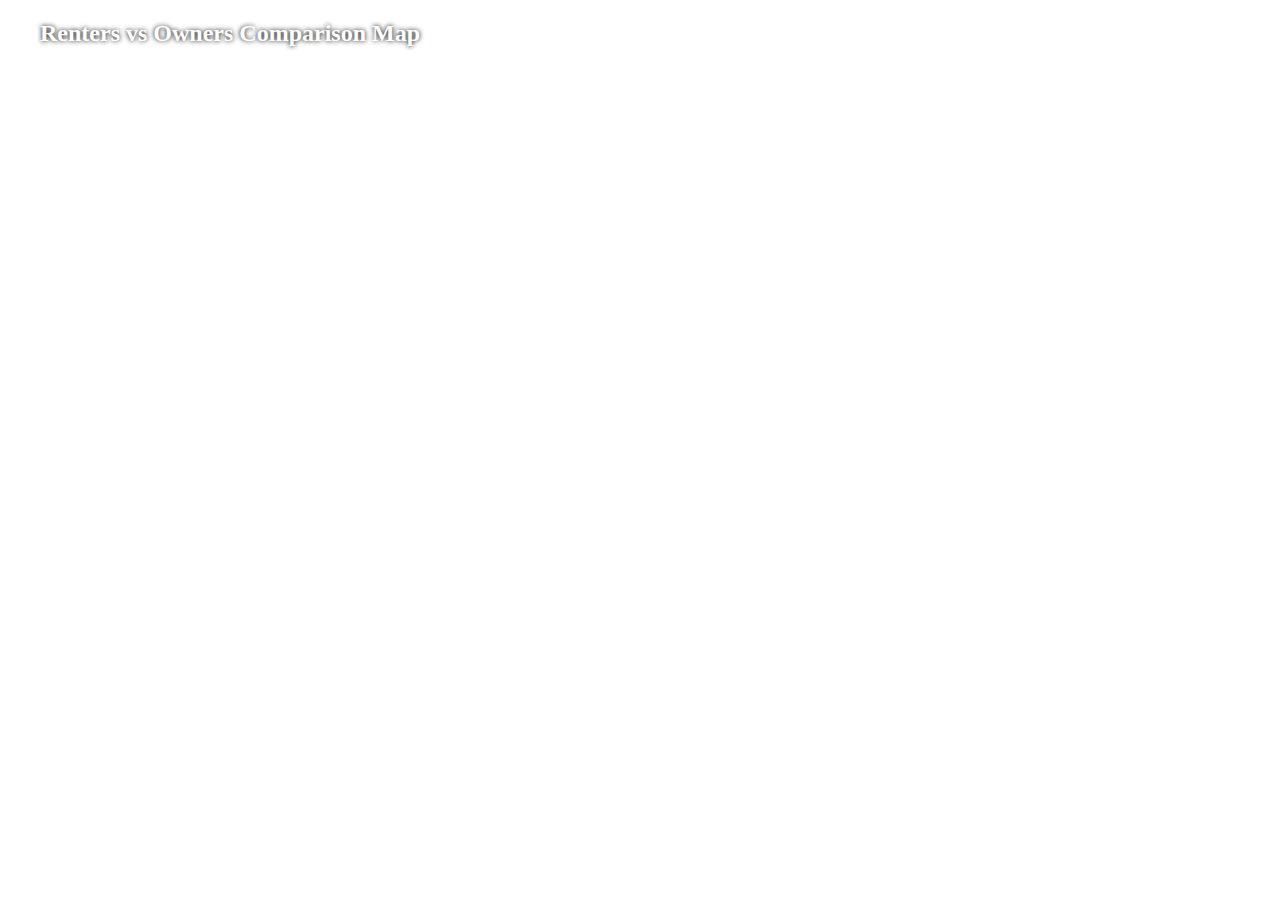
<file: index.html>
<!DOCTYPE html> 
	<html>
	   <head>
           <meta charset='utf-8' />
	       <title>Swipe between maps</title>
	       <meta name='viewport' content='initial-scale=1,maximum-scale=1,user-scalable=no' />
           <script src='https://api.tiles.mapbox.com/mapbox-gl-js/v3.11.0/mapbox-gl.js'></script>
           <link href='https://api.tiles.mapbox.com/mapbox-gl-js/v3.11.0/mapbox-gl.css' rel='stylesheet' />
           
           <!-- JS and CSS for the swipe plugin -->
           <script src='https://api.mapbox.com/mapbox-gl-js/plugins/mapbox-gl-compare/v0.4.0/mapbox-gl-compare.js'></script>
	       <link rel='stylesheet' href='https://api.mapbox.com/mapbox-gl-js/plugins/mapbox-gl-compare/v0.4.0/mapbox-gl-compare.css' type='text/css' />
	       <style>
               body { margin:0; padding:0;overflow: hidden;}
		      body * {
			 -webkit-touch-callout: none;
			  -webkit-user-select: none;
			 -moz-user-select: none;
			  -ms-user-select: none;
			      user-select: none;
		     }
		      .map {
			 position: absolute;
			 top: 0;
			 bottom: 0;
			 width: 100%;
		     }
			   
			   #map-title {
				   position: absolute;
				   top: 20px;
				   width: 100%;
				   text-align: left; padding-left: 40px;
				   font-size: 24px;
				   font-weight: bold;
				   color: white;
				   z-index: 1000;
				   text-shadow: 0 0 5px black;
			   }
		
		
	       </style>
		   
	   </head>
		
	   <body>
		   
		  <div id="comparison-container">
		<div id="map-title">Renters vs Owners Comparison Map</div>
		  <div id='owners' class='map'></div>  <!-- div for owners map div -->
	       <div id='renters' class='map'></div> <!--  div for renters map div -->
           </div>
           
           <script>
				
		      // III.3. add your Mapbox access token and map variable here!
               mapboxgl.accessToken = 'pk.eyJ1IjoibXNwYW5rcyIsImEiOiJjbTh6MG1zZmkwNzgwMmpvaG8wbWNwb3pvIn0.ne8NRgK1Ro_OLnlTFHDHcA';
                var ownerMap = new mapboxgl.Map({
                container: 'owners', // owners map div 
                style: 'mapbox://styles/mapbox/dark-v10', // Mapbox dark style 
                center: [-122.6784, 45.5152], 
                zoom: 10 
                });
			   var renterMap = new mapboxgl.Map({
    			container: 'renters', // owners map div 
    			style: 'mapbox://styles/mapbox/dark-v10', // Mapbox light style so we can observe the swipe
    			center: [-122.6784, 45.5152], // Use the same center as your other map so that they are perfectly aligned
    			zoom: 10 
			  	});
			    // Create a popup, but don't add it to the map yet.
			   var popup = new mapboxgl.Popup({
				   closeButton: false,
				   closeOnClick: false
			   });
			   
		      // // VI.1. add your compare container variables here!
		      ownerMap.on('load', function() {
				// the rest of the owner data code will go in here
				 ownerMap.addLayer({
					id: 'Owner Data',
					type: "fill",
					source: {
					type: 'vector',
					url: 'mapbox://mspanks.9kfiuefd'  //input your tileset ID url e.g. 'mapbox://jomerson.6ykhlovc' 
					},
        		'source-layer': 'Owner-Renter-Pop-cz3y16', //input your source layer name e.g. 'Owner-Renter-Pop-ca08iw'
				paint: {
             'fill-color':
               ["step",
                ["get", "Own"],
                "hsl(225, 100%, 97%)",
                17.0,
                "hsl(203, 47%, 82%)",
                22.0,
                "hsl(202, 57%, 63%)",
                27.0,
                "#3182bd",
                32.0,
                 "hsl(210, 90%, 32%)"
               ],
               "fill-opacity": 0.7 
				}
				});
			    });
			   
			    renterMap.on('load', function() {
				// the rest of the renter data code will go in here
				 renterMap.addLayer({
					id: 'Renter Data',
					type: "fill",
					source: {
					type: 'vector',
					url: 'mapbox://mspanks.9kfiuefd' //input your tileset ID URL
					},
				'source-layer': 'Owner-Renter-Pop-cz3y16', //input your source layer name e.g. Owner-Renter-Pop-dr7310
				paint: {
				'fill-color': ["step",
					["get", "Rent"],
					"hsl(225, 100%, 97%)",
					17.0,
					"hsl(203, 47%, 82%)",
					22.0,
					"hsl(202, 57%, 63%)",
					27.0,
					"#3182bd",
					32.0,
					"hsl(210, 90%, 32%)"],
					"fill-opacity": 0.7
				}
				});
				});
			   renterMap.on('mousemove', 'Renter Data', function (e) {
				   // Change the cursor style as a UI indicator.
				   renterMap.getCanvas().style.cursor = 'pointer';
    			var coordinates = e.lngLat;
				var description = e.features[0].properties.Rent;
    		// Populate the popup and set its coordinates
        	// based on the feature found.
			popup.setLngLat(coordinates)
             .setHTML("Renters: " + description + "%")
             .addTo(renterMap);
			   });
			   renterMap.on('mouseleave', 'Renter Data', function () {
				   renterMap.getCanvas().style.cursor = '';
				   popup.remove();
			   });
			   
			   ownerMap.on('mousemove', 'Owner Data', function (e) {
        
         // Change the cursor style as a UI indicator.
         ownerMap.getCanvas().style.cursor = 'pointer';

         var coordinates = e.lngLat;
         var description = e.features[0].properties.Own;

         // Populate the popup and set its coordinates
         // based on the feature found.
         popup.setLngLat(coordinates)
            .setHTML(" Owners: " + description + "%")
            .addTo(ownerMap);
     });

     ownerMap.on('mouseleave', 'Owner Data', function () {
         ownerMap.getCanvas().style.cursor = '';
         popup.remove();
     });
               // A selector or reference to HTML element
			   var container = '#comparison-container';
			   var map = new mapboxgl.Compare(ownerMap, renterMap, container, {
			   })
			   
            </script>
           
		  
		</body>
        
	</html>
</file>
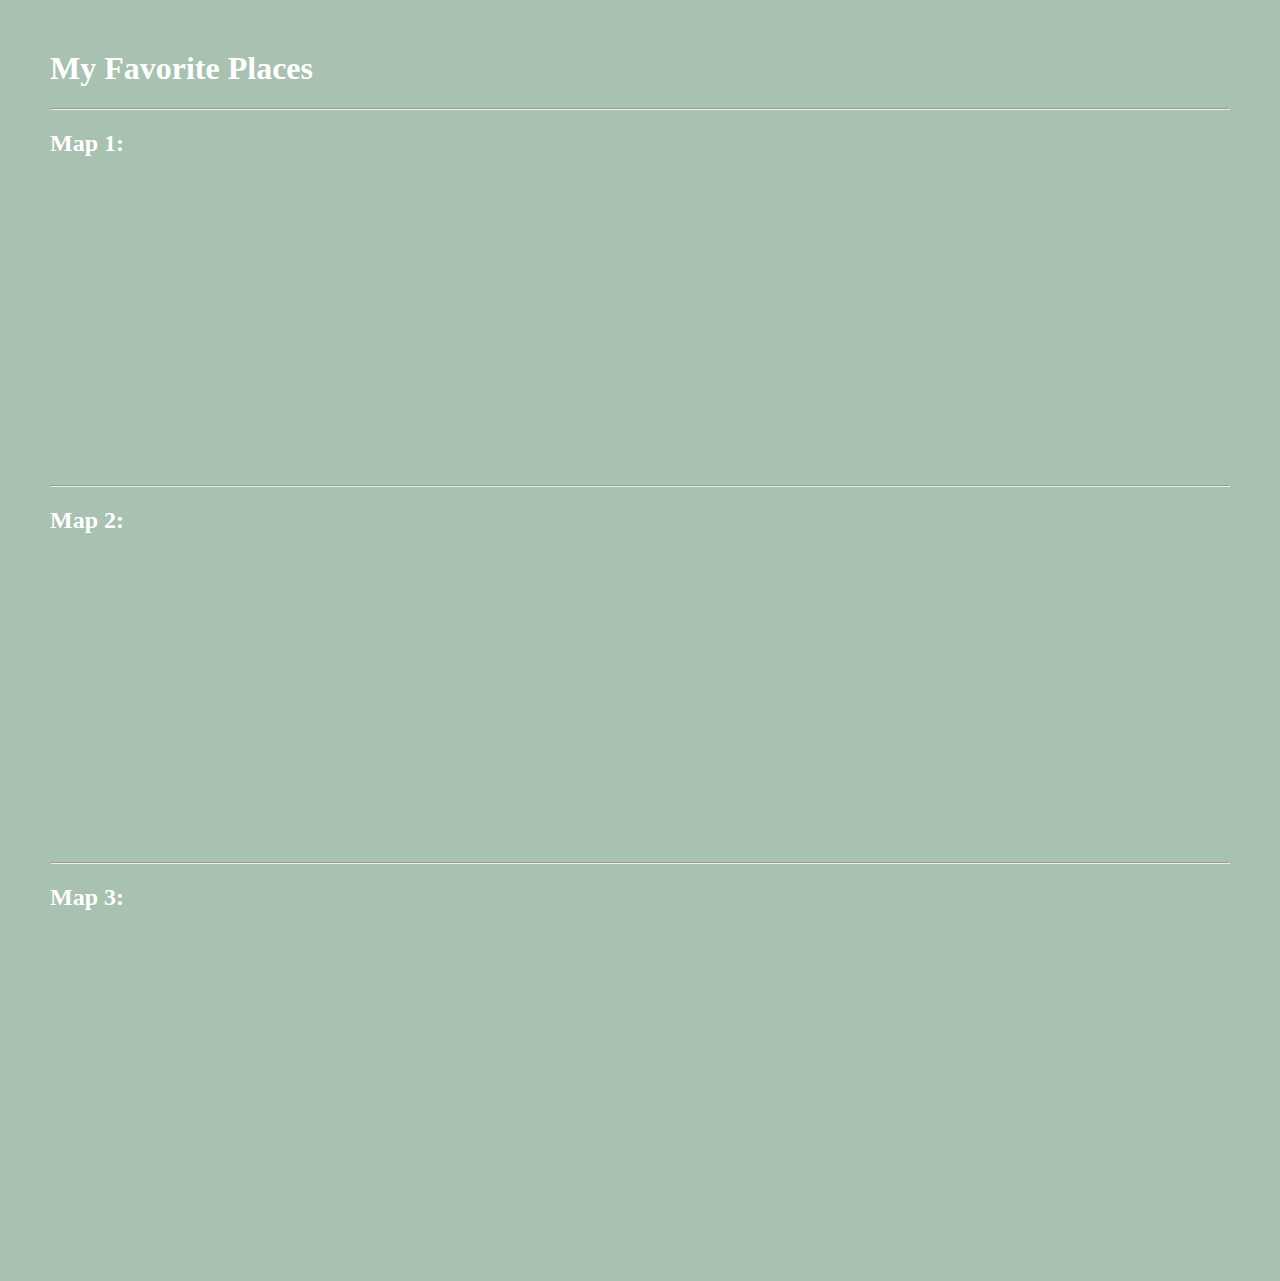
<file: Fixed-structure.html>
<!DOCTYPE html>
<html>

  <head>
    <meta charset='utf-8' />
    <title>Fixed Map</title>
    <meta name='viewport' content='initial-scale=1,maximum-scale=1,user-scalable=no' />
    <!--    1.1.  Include the reference to the Mapbox JavaScript here in the <head> of the page  -->
               <script src='https://api.tiles.mapbox.com/mapbox-gl-js/v3.2.0/mapbox-gl.js'></script>

    <!--    1.2 Include the reference to the Mapbox CSS here in the <head> of the page  -->
        <link href='https://api.tiles.mapbox.com/mapbox-gl-js/v3.2.0/mapbox-gl.css' rel='stylesheet' />

    <style>
        /* 1.4 Insert the CSS code here between the <style> tags */
      body { margin:50px; padding:0; }
          #map1 { position:relative; height:300px; width:100%;}

        /* 2.5.2 Insert additional CSS code here between the <style> tags */
       #map2 { position:relative; height:300px; width:100%;}
      
      #map3 { position:relative; height:300px; width:100%;}

      body {
      background-color: #a9c1b0;
    }
    </style>
  </head>

  <body>
    <h1 style="font-family: Verdana; color: white;">My Favorite Places</h1>
     
    <hr>
        <!-- 1.3 Insert the div for the structure of the page here in the <body> of the page -->
    <h2 style="font-family: Verdana; color: white;">Map 1:</h2>
         <div id='map1'></div>
   <hr>
    
   <h2 style="font-family: Verdana; color: white;">Map 2:</h2>
     <div id='map2'></div>
    <hr>
    
    <h2 style="font-family: Verdana; color: white;">Map 3:</h2>
     <div id='map3'></div>
    
        <script>
            /* Insert the JavaScript within the <script> tags, within the body */
            // 2.1 Start with the Mapbox access token
            mapboxgl.accessToken = 'pk.eyJ1IjoibXNwYW5rcyIsImEiOiJjbTh6MG1zZmkwNzgwMmpvaG8wbWNwb3pvIn0.ne8NRgK1Ro_OLnlTFHDHcA'; //  Put your access token between the single quotes.


            // 2.2 Then initialize the first map
        var map = new mapboxgl.Map({
       container: 'map1', // id of a div on your page, where the map will be inserted
       style: 'mapbox://styles/mapbox/outdoors-v12', // the style URL 'mapbox://styles/mapbox/streets-v11' 
       center: [-110.584663, 44.429764], // starting position [lng, lat] eg. [-122.6788, 45.5212]
       zoom: 8 // starting zoom 
        });

            // 2.3 Add any other variables (such as popups and markers) to the first map
          var popup = new mapboxgl.Popup()
              .setText('This is my favorite National Park');

          var marker = new mapboxgl.Marker({color:'#8f67a9'})
              .setLngLat([-110.584663, 44.429764]) // starting position [lng, lat]
              .setPopup(popup) //add the popup named "popup" to this marker 
		      .addTo(map); // add it to the map with the ID "map"

            // 2.4 Add arguments to disable the map interactivity here
            // Disable drag and zoom handlers.
               map.dragPan.disable();
               map.scrollZoom.disable();
               map.boxZoom.disable();
               map.dragRotate.disable();
               map.keyboard.disable();
               map.doubleClickZoom.disable();
               map.touchZoomRotate.disable();
               map.touchZoomRotate.disableRotation();
            // Disable drag and zoom handlers.
          map.getCanvas().style.cursor = 'auto';
	      map.getCanvas().style.cursor = 'auto';
          

            // 2.5.3 Then initialize the 2nd map
            // Then initialize the 2nd map
         var map2 = new mapboxgl.Map({
         container: 'map2', // id of a div on your page, where the map will be inserted
         style: 'mapbox://styles/mapbox/outdoors-v12', // stylesheet location
         center: [-9.426510, 52.971882], // starting position [lng, lat] eg. [-122.6788, 45.5212]
         zoom: 14.7 // starting zoom 
         });

            // 2.5.4 Add any other variables (such as markers) to the second map
          var popup2 = new mapboxgl.Popup()
         .setText('My favorite place in Ireland');

         var marker2 = new mapboxgl.Marker({color:'blue'})
           .setLngLat([-9.4289, 52.971]) // starting position [lng, lat] 
           .setPopup(popup2) //add the popup to the marker 
           .addTo(map2); // id it to the map with the ID *map2*

            // 2.5.5 Add arguments to disable the second map's interactivity here
             // Disable drag and zoom handlers. 
         map2.dragPan.disable();
         map2.scrollZoom.disable();
         map2.boxZoom.disable();
         map2.dragRotate.disable();
         map2.keyboard.disable();
         map2.doubleClickZoom.disable();
         map2.touchZoomRotate.disable();
         map2.touchZoomRotate.disableRotation();
            // 2.6 Change the map pointers
          // Change the map pointers
          map2.getCanvas().style.cursor = 'auto';
	      map2.getCanvas().style.cursor = 'auto';
      
          var map3 = new mapboxgl.Map({
         container: 'map3', // id of a div on your page, where the map will be inserted
         style: 'mapbox://styles/mapbox/outdoors-v12', // stylesheet location
         center: [-123.8, 46.18], // starting position [lng, lat] eg. [-122.6788, 45.5212]
         zoom: 10 // starting zoom 
         });
          
          var popup3 = new mapboxgl.Popup()
         .setText('My favorite place to camp');

         var marker3 = new mapboxgl.Marker({color:'Green'})
           .setLngLat([-123.970604, 46.186566]) // starting position [lng, lat] 
           .setPopup(popup3) //add the popup to the marker 
           .addTo(map3); // id it to the map with the ID *map2*

          map3.dragPan.disable();
         map3.scrollZoom.disable();
         map3.boxZoom.disable();
         map3.dragRotate.disable();
         map3.keyboard.disable();
         map3.doubleClickZoom.disable();
         map3.touchZoomRotate.disable();
         map3.touchZoomRotate.disableRotation();
            // 2.6 Change the map pointers
          // Change the map pointers
          map3.getCanvas().style.cursor = 'auto';
	      map3.getCanvas().style.cursor = 'auto';
          
          
    </script>
  </body>
</html>
</file>
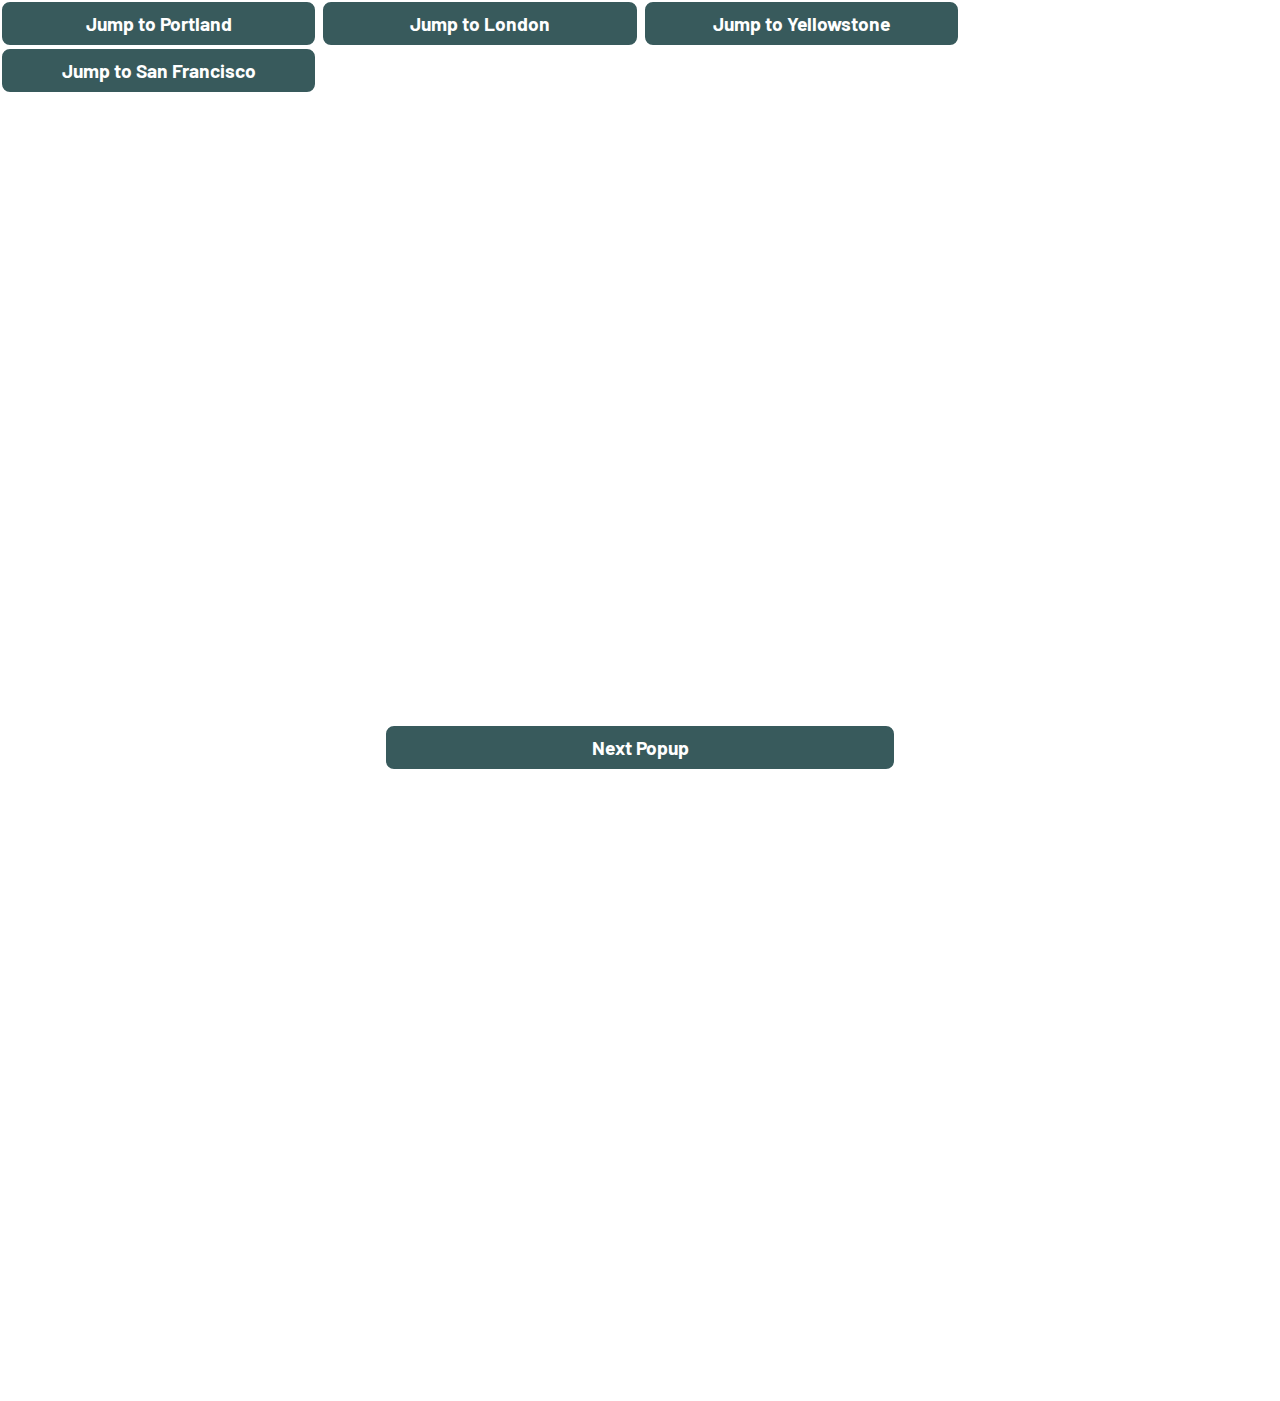
<file: QuickStartMap-withSound.html>
<!DOCTYPE html>
<html>

  <head>
        <meta charset='utf-8' />
        <title>University of Oregon Mapping</title>
        <meta name='viewport' content='initial-scale=1,maximum-scale=1,user-scalable=no' />
     <!--    The Mapbox JavaScript here in the <head> of the page    -->
        <script src='https://api.tiles.mapbox.com/mapbox-gl-js/v1.1.0/mapbox-gl.js'></script>
     <!--    The Mapbox CSS here in the <head> of the page    -->
        <link href='https://api.tiles.mapbox.com/mapbox-gl-js/v1.1.0/mapbox-gl.css' rel='stylesheet' />
     <!-- Google Font Barlow -->
        <link rel="preconnect" href="https://fonts.googleapis.com">
        <link rel="preconnect" href="https://fonts.gstatic.com" crossorigin>
        <link href="https://fonts.googleapis.com/css2?family=Barlow:ital,wght@0,100;0,200;0,300;0,400;0,500;0,600;0,700;0,800;0,900;1,100;1,200;1,300;1,400;1,500;1,600;1,700;1,800;1,900&display=swap" rel="stylesheet">
     <!-- Google Font Cormorant -->
        <link rel="preconnect" href="https://fonts.googleapis.com">
        <link rel="preconnect" href="https://fonts.gstatic.com" crossorigin>
        <link href="https://fonts.googleapis.com/css2?family=Cormorant:ital,wght@0,300..700;1,300..700&display=swap" rel="stylesheet">
     
      <style>
         /* CSS code between the <style> tags */
            body { margin:0; padding:0; }
            #map { position:absolute; top:0; bottom:0; width:100%; }
            
         /* Overrides the pop-up width slightly bigger min-width than the default Mapbox CSS*/
           
           .mapboxgl-popup {
            min-width: 325px;
            /*add the css for the popup font here */
            font-family: 'Barlow', sans-serif;
            font-weight: 200;
            font-style: normal;
            text-align: center;
            font-size: 1.2em;
            } 
            
            
         /* The CSS for the "Fly" buttons  */
            .fly {
             display: inline-block; /* displays over the map */
             position: relative; /* displays over the map */
             margin: 0px auto; 
             width: 24.8%;  /* width of parent div */
             padding: 10px;
             border-style: solid;
             border-color: #ffffff;
             border-radius: 10px; /* rounded corners */
             font-size: 1.2em;
             text-align: center;
             font-weight: bold;
             color: #ffffff;
             background: #385A5C;
             cursor:pointer;
            }
          
          .play-button {
             display: block; /* displays over the map */
             position: relative; /* displays over the map */
             margin: 630px auto; 
             width: 40%;  /* width of parent div */
             padding: 10px;
             border-style: solid;
             border-color: #ffffff;
             border-radius: 10px; /* rounded corners */
             font-size: 1.2em;
             text-align: center;
             font-weight: bold;
             color: #ffffff;
             background: #385A5C;
             cursor:pointer;
          }
            
          
          
         /* Insert the CSS for the image here */
          .popupImage{
            width:100%;
           }
          
         /* Insert the CSS for the button here */
          button {
            font-family: "Barlow", sans-serif;
            font-weight: 200;
           } 
          
          /* CSS for Next button */ 
          .sourceText{
            font-family: "Cormorant", serif;
            font-weight: 200;
            font-size: 15px;
           }
            
        
          
       </style>
      
  </head>
    
  <body>
       <!--  The map div -->
        <div id='map'></div>
      
       <!--  Insert the button elements here  -->
       <!--  Adds "FLY" Buttons to the map with each city  -->        
        <button class='fly' id='PortlandButton'>Jump to Portland</button>
        <button class='fly' id='LondonButton'>Jump to London</button>
        <button class='fly' id='YellowstoneButton'>Jump to Yellowstone</button> 
        <button class='fly' id='SanFranciscoButton'>Jump to San Francisco</button> 
       <!-- Button for Next Popup -->
        <button class='play-button' id= 'Next'> Next Popup </button>
      
      <script>
         // Insert the JavaScript within the <script> tags, within the body   
         // Start with the Mapbox access token
            mapboxgl.accessToken = 'pk.eyJ1Ijoiam9tZXJzb24iLCJhIjoiY2o1bXE2bHlyMnJhZDMzbnpyMnhlODdpcSJ9.QJMJ_cTFCY050aZfSn1umQ';
            
         // Initialize the map
            var map = new mapboxgl.Map({
             container: 'map', // id of a div on your page, where the map will be inserted
             style: 'mapbox://styles/mapbox/outdoors-v11', // stylesheet location
             center: [-122.6788, 45.5212], // starting position [lng, lat] eg. [-122.6788, 45.5212]
             zoom: 13 // starting zoom 
            });
            
         /***  POPUPS  ***/
         // popups go here
         // Popup for marker 1  
            var popup1_content = '<h2>Play the Video to Listen to Portland</h2><br>';
                popup1_content += '<iframe width="100%" src="https://www.youtube.com/embed/z1AdmS-LqyA" frameborder="0" allow="accelerometer; autoplay; encrypted-media; gyroscope; picture-in-picture" allowfullscreen></iframe>';
                popup1_content += '<span class="sourceText"> Source: Ian Lind, <a href="https://www.youtube.com/embed/z1AdmS-LqyA" target="_blank">YouTube</a>';
                
            var popup1 = new mapboxgl.Popup({ minWidth:'300px' })
                .setHTML(popup1_content);
            
         // Popup for marker 2  
            var popup2_content = '<h2>Press Play to Listen to London in 1928</h2><br>';
                popup2_content += '<iframe width="100%" height="300" scrolling="no" frameborder="no" allow="autoplay" src="https://w.soundcloud.com/player/?url=https%3A//api.soundcloud.com/tracks/892653091&color=%23ff5500&auto_play=false&hide_related=false&show_comments=true&show_user=true&show_reposts=false&show_teaser=true&visual=true"></iframe><div style="font-size: 10px; color: #cccccc;line-break: anywhere;word-break: normal;overflow: hidden;white-space: nowrap;text-overflow: ellipsis; font-family: Interstate,Lucida Grande,Lucida Sans Unicode,Lucida Sans,Garuda,Verdana,Tahoma,sans-serif;font-weight: 100;"><a href="https://soundcloud.com/londonstreetnoises" title="London Street Noises" target="_blank" style="color: #cccccc; text-decoration: none;">London Street Noises</a> · <a href="https://soundcloud.com/londonstreetnoises/cromwell-1928" title="London Cromwell Road / Queen&#x27;s Gate in 1928" target="_blank" style="color: #cccccc; text-decoration: none;">London Cromwell Road / Queen&#x27;s Gate in 1928</a></div>';
                popup2_content += '<span class="sourceText"> Source: LondonStreetNoises.co.uk, <a href="https://soundcloud.com/londonstreetnoises" target="_blank"> SoundCloud </a>';
            
            var popup2 = new mapboxgl.Popup({ minWidth:'300px' })
                .setHTML(popup2_content);
            
         // Popup for marker 3  
            var popup3_content = '<h2>Press Play to Listen to a Bison Eating</h2><br>';   
                popup3_content += '<audio controls><source src="sounds/yell-YELLBisonEating150313.mp3" type="audio/mpeg">Your browser does not support the audio element.</audio>';
                popup3_content += '<span class="sourceText">Source: NPS/Jennifer Jerret, <a href="https://www.nps.gov/yell/learn/photosmultimedia/sounds-bisoneating.htm" target="_blank">NPS</a>';
             
                popup3_content += '<img class="popupImage" alt=" Description of photo" src="https://www.nps.gov/yell/learn/photosmultimedia/images/ndh-yell-bison-gibbon_2.jpg?maxwidth=1200&maxheight=1200&autorotate=false">' ;
                popup3_content += '<span class="sourceText">Source: NPS/Neal Herbert, <a href="https://www.nps.gov/yell/learn/photosmultimedia/sounds-bisoneating.htm" target="_blank"> NPS</a>';
            
            
            var popup3 = new mapboxgl.Popup({ minWidth:'300px' })
                .setHTML(popup3_content);
            
          
          var popup4_content = '<h2>Press Play to Listen to San Francisco </h2><br>';
                popup4_content += '<iframe width="100%" src="https://www.youtube.com/embed/sNq5W4Uo5Xs?si=yM-YRnZtreEdzGpC" title="YouTube video player" frameborder="0" allow="accelerometer; autoplay; clipboard-write; encrypted-media; gyroscope; picture-in-picture; web-share" referrerpolicy="strict-origin-when-cross-origin" allowfullscreen></iframe>';
                popup4_content += '<span class="sourceText"> Source: Cozy Rain, <a href="https://www.youtube.com/watch?v=sNq5W4Uo5Xs" target="_blank"> YouTube </a>';
            
            var popup4 = new mapboxgl.Popup({ minWidth:'300px' })
                .setHTML(popup4_content);
            
         /***  END POPUPS  ***/  
         
         /***  MARKERS  ***/
         // markers go here //
         
            // Marker 1 - Portland
            var marker1 = new mapboxgl.Marker({color:'385A5C'})
                .setLngLat([-122.6788,45.5212]) // Portland 
	        //add .setPopup here
            // Marker 1 - Portland
                .setPopup(popup1) 
                .addTo(map);
            marker1.getElement().style.cursor = 'pointer';

            
            // Marker 2 -  London 
            var marker2 = new mapboxgl.Marker({color:'385A5C'})
                .setLngLat([-0.1534307, 51.501223]) // London 
            // Maker 2 - London
                .setPopup(popup2) 
                .addTo(map);
            marker2.getElement().style.cursor = 'pointer';
            
            // Marker 3 - Yellowstone
            var marker3 = new mapboxgl.Marker({color:'385A5C'})
                .setLngLat([-110.74524187568,44.706216445069]) // Yellowstone
            // Marker 3 - Yellowstone
                .setPopup(popup3) 
                .addTo(map);
            marker3.getElement().style.cursor = 'pointer';
        
            // Marker 4 - SanFrancisco
            var marker4 = new mapboxgl.Marker({color:'385A5C'})
                .setLngLat([-122.4194, 37.7749]) // SanFrancisco
            // Marker 4 - SanFrancisco
                .setPopup(popup4) 
                .addTo(map);
            marker4.getElement().style.cursor = 'pointer';
          
          
         /***  END MARKERS  ***/
            
         /***  LISTENERS  ***/
            //listeners go here
            
            // Add a 'Listener' to the button element with the ID 'LondonButton'.
            document.getElementById('LondonButton').addEventListener('click', function () {
                map.jumpTo({
                center: [-0.1534307, 51.501223], 
                zoom: 11
                });
            });
            
            // Add a 'Listener' to the button element with the ID 'PortlandButton'.
            document.getElementById('PortlandButton').addEventListener('click', function () {
                map.jumpTo({
                center:[-122.6788,45.5212], 
                zoom: 9
                });
            });
            
            document.getElementById('YellowstoneButton').addEventListener('click', function () {
                map.jumpTo({
                center: [-110.74524187568,44.706216445069], 
                zoom: 10
                });
            });
          
            document.getElementById('SanFranciscoButton').addEventListener('click', function () {
                map.jumpTo({
                center: [-122.4194, 37.7749], 
                zoom: 10
                });
            });
          
         /***  END LISTENERS  ***/
            
            
         //Next Button Function //
            // Array of popups and corresponding locations
            const popups = [popup1, popup2, popup3, popup4];
            const locations = [
                [-122.6788, 45.5212],       // Portland
                [-0.1534307, 51.501223],    // London
                [-110.74524187568, 44.706216445069], // Yellowstone
                [-122.4194, 37.7749] // San Fran
            ];
            
            let currentIndex = 0;
            let currentPopup = null; // Track the currently open popup
            let popupTimeout = null;
                
            document.getElementById('Next').addEventListener('click', function () {
                // Close current popup if it's open
                if (currentPopup) {
                    currentPopup.remove();
                }   
                
                // Fly to the next location
                map.flyTo({ center: locations[currentIndex], zoom: 13 });
             
                // Open the corresponding popup and track it
                currentPopup = popups[currentIndex].addTo(map);
             
                // Advance the index for next click
                currentIndex = (currentIndex + 1) % popups.length;
                
            });
            
         // Change the cursor to a pointer when the mouse is over the places layer.
            map.on('mouseenter', layerID, function () {
                map.getCanvas().style.cursor = 'pointer';
            });
          
         // Change it back to a pointer when it leaves.
            map.on('mouseleave', layerID, function () {
                map.getCanvas().style.cursor = '';
            });
          
          
      </script>
      
  </body>
    
</html>
</file>
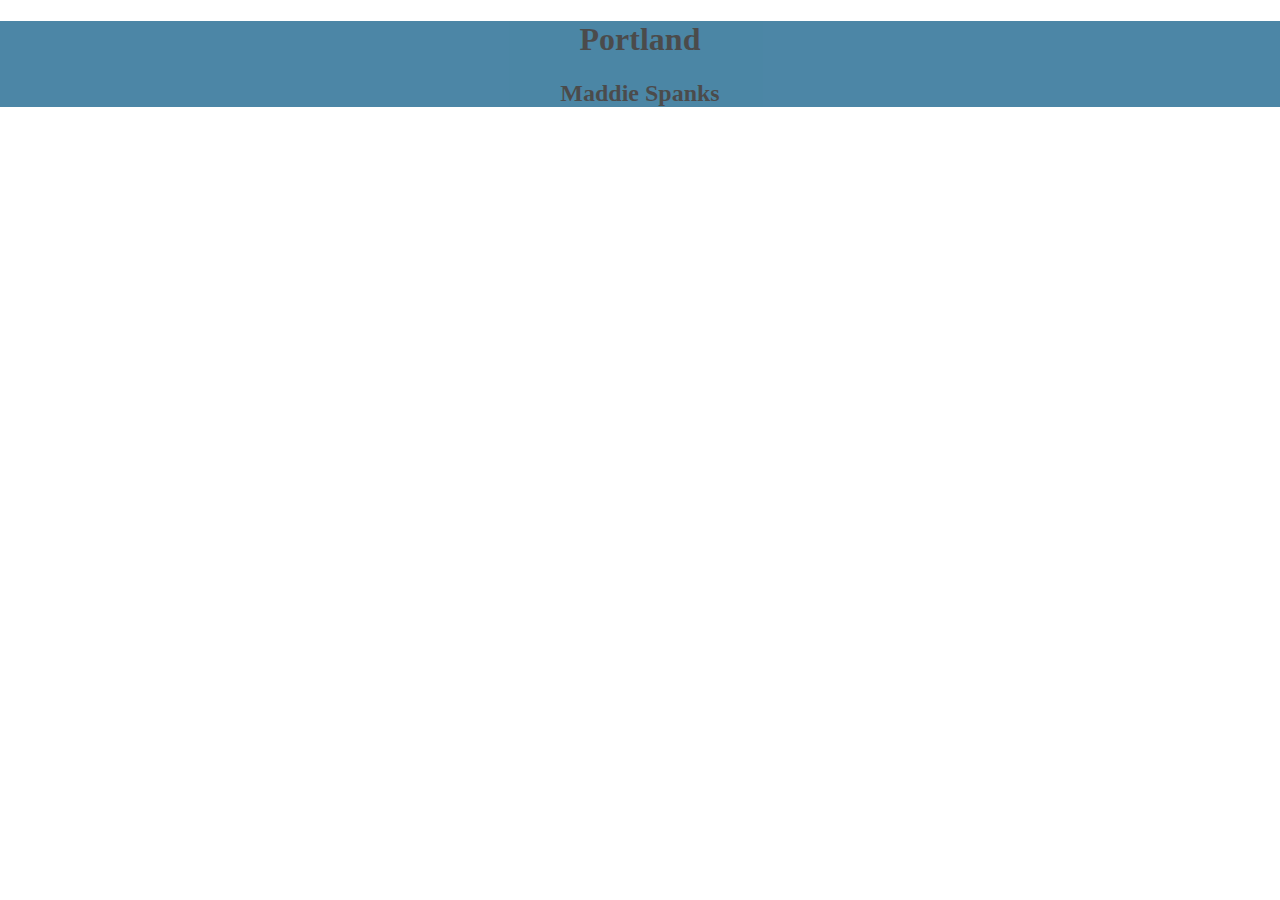
<file: QuickStartMap.html>
<!DOCTYPE html>
<html lang="en">

  <head>
    <meta charset='utf-8' />
    <title>University of Oregon Mapping</title>
    <meta name='viewport' content='initial-scale=1,maximum-scale=1,user-scalable=no' />
    <!--    Include the reference to the Mapbox JavaScript here in the <head> of the page  (Part I.1)  -->
    <script src='https://api.tiles.mapbox.com/mapbox-gl-js/v2.2.0/mapbox-gl.js'></script>
    <!--    Include the reference to the Mapbox CSS here in between <head> tags    (Part I.2) -->
    <link href='https://api.tiles.mapbox.com/mapbox-gl-js/v2.2.0/mapbox-gl.css' rel='stylesheet' />

    <style>
        /* Insert the additional CSS code here between the <style> tags  (Part I.4)   */
        
         body { margin:0; padding:0; }
      
     #map { position:absolute; top:0; bottom:0; width:100%; }
      
       #title { z-index: 9999; 
        background-color:#005380; 
        opacity: 70%; 
        text-align: center 


    </style>
  </head>

  <body>
    
    
     
     <div id='map'></div>
      
     <div id='title'>
      <h1>Portland</h1>
      <h2>Maddie Spanks</h2>
 	  </div>
  
    
    <!--  Insert the map div here in the <body> of the page  (Part I)  -->
   
    <!--  Insert the title div here (part V) -->

    <script>
        // Insert the JavaScript within the <script> tags, within the body   
        // Start with the Mapbox access token here (Part 2.1)
 mapboxgl.accessToken = 'pk.eyJ1IjoibXNwYW5rcyIsImEiOiJjbTh6MG1zZmkwNzgwMmpvaG8wbWNwb3pvIn0.ne8NRgK1Ro_OLnlTFHDHcA'
         var map = new mapboxgl.Map({
     container: 'map', // id of a div on your page, where the map will be inserted
     style: 'mapbox://styles/mapbox/navigation-night-v1', // stylesheet location
     center: [-122.6788, 45.5212], // starting position [lng, lat] eg. [-122.6788, 45.5212]
     zoom: 11 // starting zoom 
 });
   
        // Then initialize the map here (Part 2.2)
   
        // Add popups for markers here. Yes, before the markers!  (part IV)
  var marker = new mapboxgl.Marker({color:'green'})
   .setLngLat([-122.6788, 45.5212]) // starting position [lng, lat] 
   .addTo(map);
        // Add any other variables such as markers here (part III)
 var marker2 = new mapboxgl.Marker({color:'purple'})
   .setLngLat([-122.69, 45.55]) // starting position [lng, lat] 
   .addTo(map);
      
   var popup = new mapboxgl.Popup({ offset: 25 })
     .setHTML('Hello World. Welcome to Portland!');
    
    var marker = new mapboxgl.Marker({color:'green'})
     .setLngLat([-122.6788, 45.5212])
     .setPopup(popup) //add the popup with the variable name 'popup' to the marker 
     .addTo(map); // add the open marker to the map
      
    var popup_layer = new mapboxgl.Popup({closeOnClick: true}) 
     .setLngLat([-122.64, 45.54]) //popup coordinates
     .setHTML('<h1>Hi Portland!</h1>') //popup text
     .addTo(map); //add this popup to the map!
      
       var popup_layer_voodoo = new mapboxgl.Popup({
       closeOnClick: true, anchor: 'top-left'
     })
     .setLngLat([-122.6819, 45.5119])
     .setHTML('<a href="https://www.pdx.edu/">Portland State University</a>')
     .addTo(map);
    
        // Add optional advanced "On load" function here
        
    </script>

  </body>

</html>
</file>
